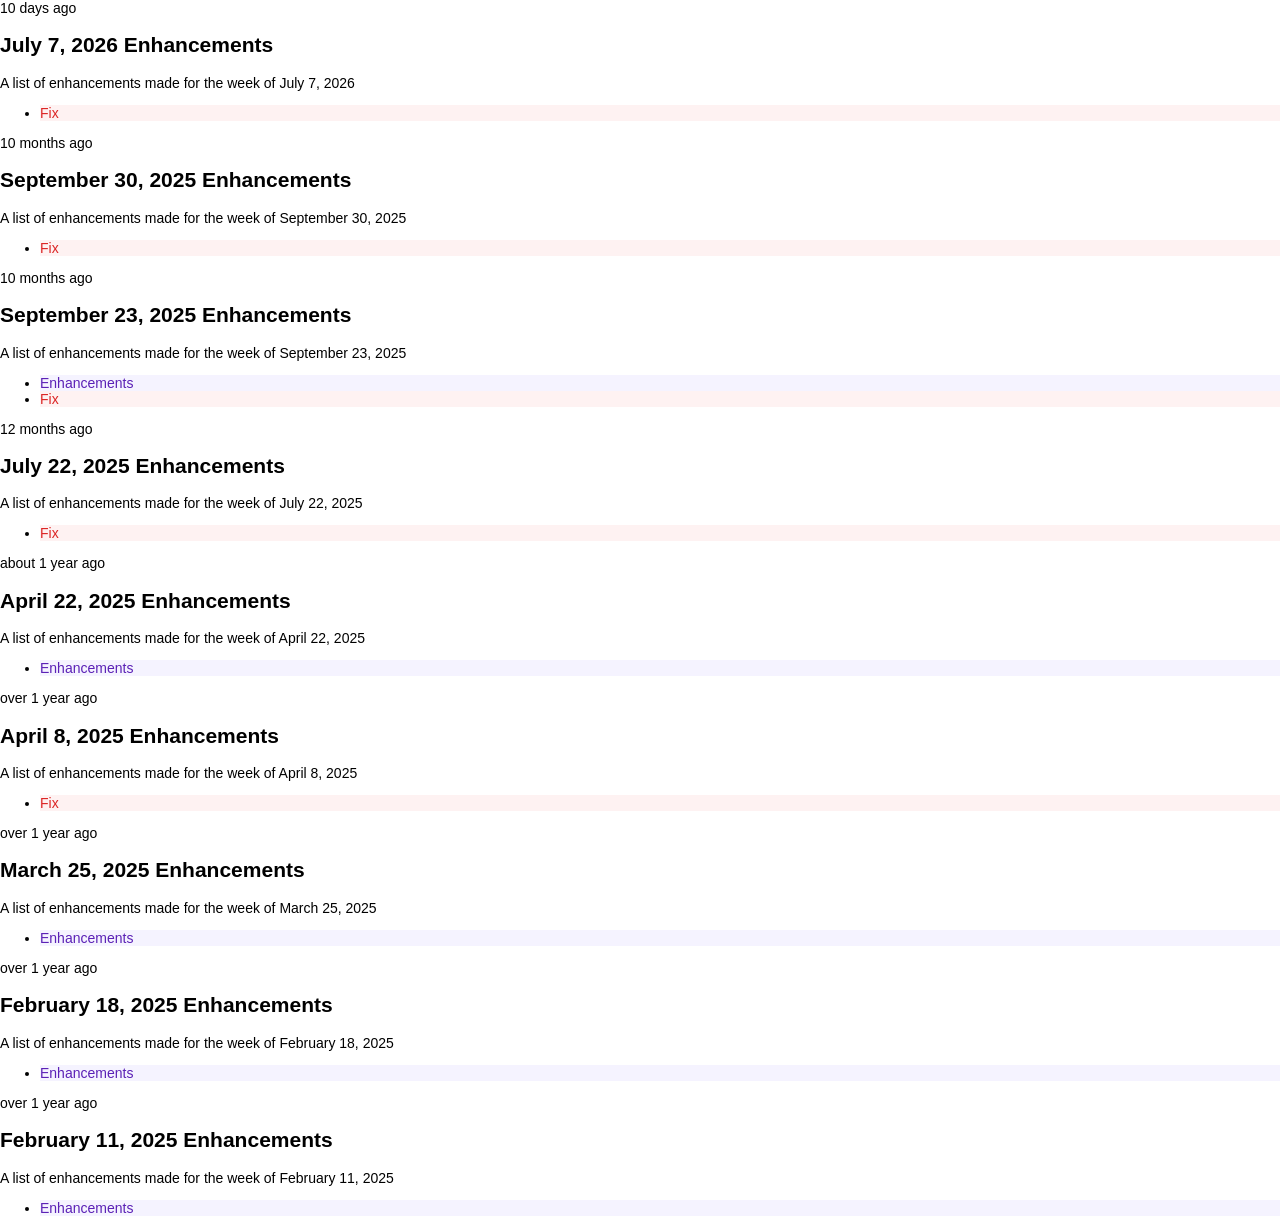
<file: Skills Network Labs_files/index(1).html>
<!DOCTYPE html>
<!-- saved from url=(0036)https://widgets.noticeable.io/popup/ -->
<html lang="en"><head><meta http-equiv="Content-Type" content="text/html; charset=UTF-8"><meta content="width=device-width,initial-scale=1,viewport-fit=cover" name="viewport"><!--<base href="/popup/">--><base href="."><style>body,html{background:0 0;font-family:-apple-system,BlinkMacSystemFont,'Segoe UI','Helvetica Neue',Arial,sans-serif,'Apple Color Emoji','Segoe UI Emoji','Segoe UI Symbol';font-size:14px;height:100%;margin:0;padding:0}</style></head><body dir="ltr"><noticeable-popup dir="ltr" style="--accent-color: #7c3aedff; --accent-color-background: rgba(124, 58, 237, 0.07); --accent-color-foreground: rgba(255, 255, 255, 1); --background-color: #ffffff; --border-radius: 8px; --color-primary: #000000ff; --color-secondary: #000000cc; --color-tertiary: #00000099; --cta-text-color-hover: #ffffffff; --divider-color: #0000001a; --footer-box-shadow-color: #0000000a; --footer-height: 0px; --header-back-arrow-color: rgba(255, 255, 255, 0.8); --header-back-arrow-color-hover: rgba(255, 255, 255, 1); --header-background-tile: url(&quot;&quot;); --header-close-button-color: rgba(255, 255, 255, 0.8); --header-close-button-color-hover: rgba(255, 255, 255, 1); --input-border-color: #ccccccff; --noticeable-button-background: #000000; --noticeable-button-background-hover: #7c3aedff; --noticeable-button-color: #ffffffff; --noticeable-button-color-hover: #ffffffff; --noticeable-feedback-color: #000000cc; --powered-by-color: #00000080; --powered-by-color-hover: #000000cc; --publication-background-color-hover: #f1f1f1; --publication-read-border-left-color: #ede9feff; --publication-unread-border-left-color: #7c3aedff; --scrollbar-thumb-color: #00000080; --scrollbar-thumb-color-hover: #00000053; --publication-summary-line-clamp: 3;"><template shadowrootmode="open"><!----> <div id="container" part="container">
            <!--?lit$424750273$-->
            <div id="header" part="header" style="background:linear-gradient(125deg, #7c3aedff -10%, hsl(262, 83%, 41%) 100%);color:rgba(255, 255, 255, 1);">
                <!--?lit$424750273$-->
                <a part="header-link" style="color:rgba(255, 255, 255, 1);" target="">
                    <div id="header-title" part="header-title">
                        <!--?lit$424750273$-->
                        <!--?lit$424750273$-->
                    </div>
                </a>
                <!--?lit$424750273$-->
            </div>
            <div id="content" part="content">
                <noticeable-sliding-pages id="slider" part="slider"><template shadowrootmode="open"><!----> <slot></slot></template>
                    <div id="publications" part="publications" selected="">
                        <!--?lit$424750273$--><!----><a title="">
                    <div class=" publication unread " data-id="cyOTbPey1xM63WKrTQWY">
                        <!--?lit$424750273$--> <div class="publication-time" part="publication-time">
        <!--?lit$424750273$-->10 days ago
    </div>
                        <h2 class="publication-title" part="publication-title"><!--?lit$424750273$-->July 7, 2026 Enhancements </h2>
                        <!--?lit$424750273$--> <div class="publication-summary" part="publication-summary">
                                  <!--?lit$424750273$-->A list of enhancements made for the week of July 7, 2026
                              </div>
                        <div class="publication-labels" part="publication-labels">
                            <ul>
                                <!--?lit$424750273$--><!----> <li>
                                            <div class="publication-label" part="publication-label" style="background-color:#fef2f2ff;color:#dc2626ff;">
                                                <!--?lit$424750273$-->Fix
                                            </div>
                                        </li><!---->
                            </ul>
                        </div>
                    </div>
                </a>
                <!--?lit$424750273$-->
                <div class="publication-separator" part="publication-separator"></div><!----><!----><a title="">
                    <div class=" publication unread " data-id="XmoQVMafGyFL03Aj98YM">
                        <!--?lit$424750273$--> <div class="publication-time" part="publication-time">
        <!--?lit$424750273$-->10 months ago
    </div>
                        <h2 class="publication-title" part="publication-title"><!--?lit$424750273$-->September 30, 2025 Enhancements </h2>
                        <!--?lit$424750273$--> <div class="publication-summary" part="publication-summary">
                                  <!--?lit$424750273$-->A list of enhancements made for the week of September 30, 2025
                              </div>
                        <div class="publication-labels" part="publication-labels">
                            <ul>
                                <!--?lit$424750273$--><!----> <li>
                                            <div class="publication-label" part="publication-label" style="background-color:#fef2f2ff;color:#dc2626ff;">
                                                <!--?lit$424750273$-->Fix
                                            </div>
                                        </li><!---->
                            </ul>
                        </div>
                    </div>
                </a>
                <!--?lit$424750273$-->
                <div class="publication-separator" part="publication-separator"></div><!----><!----><a title="">
                    <div class=" publication unread " data-id="gZBZ8D8D0UIuJleR9ztu">
                        <!--?lit$424750273$--> <div class="publication-time" part="publication-time">
        <!--?lit$424750273$-->10 months ago
    </div>
                        <h2 class="publication-title" part="publication-title"><!--?lit$424750273$-->September 23, 2025 Enhancements </h2>
                        <!--?lit$424750273$--> <div class="publication-summary" part="publication-summary">
                                  <!--?lit$424750273$-->A list of enhancements made for the week of September 23, 2025
                              </div>
                        <div class="publication-labels" part="publication-labels">
                            <ul>
                                <!--?lit$424750273$--><!----> <li>
                                            <div class="publication-label" part="publication-label" style="background-color:#f5f3ffff;color:#5b21b6ff;">
                                                <!--?lit$424750273$-->Enhancements
                                            </div>
                                        </li><!----><!----> <li>
                                            <div class="publication-label" part="publication-label" style="background-color:#fef2f2ff;color:#dc2626ff;">
                                                <!--?lit$424750273$-->Fix
                                            </div>
                                        </li><!---->
                            </ul>
                        </div>
                    </div>
                </a>
                <!--?lit$424750273$-->
                <div class="publication-separator" part="publication-separator"></div><!----><!----><a title="">
                    <div class=" publication unread " data-id="nIpD36rHNGtHG7yZ6EtJ">
                        <!--?lit$424750273$--> <div class="publication-time" part="publication-time">
        <!--?lit$424750273$-->12 months ago
    </div>
                        <h2 class="publication-title" part="publication-title"><!--?lit$424750273$-->July 22, 2025 Enhancements </h2>
                        <!--?lit$424750273$--> <div class="publication-summary" part="publication-summary">
                                  <!--?lit$424750273$-->A list of enhancements made for the week of July 22, 2025
                              </div>
                        <div class="publication-labels" part="publication-labels">
                            <ul>
                                <!--?lit$424750273$--><!----> <li>
                                            <div class="publication-label" part="publication-label" style="background-color:#fef2f2ff;color:#dc2626ff;">
                                                <!--?lit$424750273$-->Fix
                                            </div>
                                        </li><!---->
                            </ul>
                        </div>
                    </div>
                </a>
                <!--?lit$424750273$-->
                <div class="publication-separator" part="publication-separator"></div><!----><!----><a title="">
                    <div class=" publication unread " data-id="0xR2mJtUVaLBuWKG0GqM">
                        <!--?lit$424750273$--> <div class="publication-time" part="publication-time">
        <!--?lit$424750273$-->about 1 year ago
    </div>
                        <h2 class="publication-title" part="publication-title"><!--?lit$424750273$-->April 22, 2025 Enhancements </h2>
                        <!--?lit$424750273$--> <div class="publication-summary" part="publication-summary">
                                  <!--?lit$424750273$-->A list of enhancements made for the week of April 22, 2025
                              </div>
                        <div class="publication-labels" part="publication-labels">
                            <ul>
                                <!--?lit$424750273$--><!----> <li>
                                            <div class="publication-label" part="publication-label" style="background-color:#f5f3ffff;color:#5b21b6ff;">
                                                <!--?lit$424750273$-->Enhancements
                                            </div>
                                        </li><!---->
                            </ul>
                        </div>
                    </div>
                </a>
                <!--?lit$424750273$-->
                <div class="publication-separator" part="publication-separator"></div><!----><!----><a title="">
                    <div class=" publication unread " data-id="54wJ09piNyeKaoNiq2NX">
                        <!--?lit$424750273$--> <div class="publication-time" part="publication-time">
        <!--?lit$424750273$-->over 1 year ago
    </div>
                        <h2 class="publication-title" part="publication-title"><!--?lit$424750273$-->April 8, 2025 Enhancements </h2>
                        <!--?lit$424750273$--> <div class="publication-summary" part="publication-summary">
                                  <!--?lit$424750273$-->A list of enhancements made for the week of April 8, 2025
                              </div>
                        <div class="publication-labels" part="publication-labels">
                            <ul>
                                <!--?lit$424750273$--><!----> <li>
                                            <div class="publication-label" part="publication-label" style="background-color:#fef2f2ff;color:#dc2626ff;">
                                                <!--?lit$424750273$-->Fix
                                            </div>
                                        </li><!---->
                            </ul>
                        </div>
                    </div>
                </a>
                <!--?lit$424750273$-->
                <div class="publication-separator" part="publication-separator"></div><!----><!----><a title="">
                    <div class=" publication unread " data-id="1V15VwAe4Be9hTyjndrs">
                        <!--?lit$424750273$--> <div class="publication-time" part="publication-time">
        <!--?lit$424750273$-->over 1 year ago
    </div>
                        <h2 class="publication-title" part="publication-title"><!--?lit$424750273$-->March 25, 2025 Enhancements </h2>
                        <!--?lit$424750273$--> <div class="publication-summary" part="publication-summary">
                                  <!--?lit$424750273$-->A list of enhancements made for the week of March 25, 2025
                              </div>
                        <div class="publication-labels" part="publication-labels">
                            <ul>
                                <!--?lit$424750273$--><!----> <li>
                                            <div class="publication-label" part="publication-label" style="background-color:#f5f3ffff;color:#5b21b6ff;">
                                                <!--?lit$424750273$-->Enhancements
                                            </div>
                                        </li><!---->
                            </ul>
                        </div>
                    </div>
                </a>
                <!--?lit$424750273$-->
                <div class="publication-separator" part="publication-separator"></div><!----><!----><a title="">
                    <div class=" publication unread " data-id="UltqxNeWSsF1Q5DC6ysT">
                        <!--?lit$424750273$--> <div class="publication-time" part="publication-time">
        <!--?lit$424750273$-->over 1 year ago
    </div>
                        <h2 class="publication-title" part="publication-title"><!--?lit$424750273$-->February 18, 2025 Enhancements </h2>
                        <!--?lit$424750273$--> <div class="publication-summary" part="publication-summary">
                                  <!--?lit$424750273$-->A list of enhancements made for the week of February 18, 2025
                              </div>
                        <div class="publication-labels" part="publication-labels">
                            <ul>
                                <!--?lit$424750273$--><!----> <li>
                                            <div class="publication-label" part="publication-label" style="background-color:#f5f3ffff;color:#5b21b6ff;">
                                                <!--?lit$424750273$-->Enhancements
                                            </div>
                                        </li><!---->
                            </ul>
                        </div>
                    </div>
                </a>
                <!--?lit$424750273$-->
                <div class="publication-separator" part="publication-separator"></div><!----><!----><a title="">
                    <div class=" publication unread " data-id="c2vz4PX0OFqENaanpi9a">
                        <!--?lit$424750273$--> <div class="publication-time" part="publication-time">
        <!--?lit$424750273$-->over 1 year ago
    </div>
                        <h2 class="publication-title" part="publication-title"><!--?lit$424750273$-->February 11, 2025 Enhancements </h2>
                        <!--?lit$424750273$--> <div class="publication-summary" part="publication-summary">
                                  <!--?lit$424750273$-->A list of enhancements made for the week of February 11, 2025
                              </div>
                        <div class="publication-labels" part="publication-labels">
                            <ul>
                                <!--?lit$424750273$--><!----> <li>
                                            <div class="publication-label" part="publication-label" style="background-color:#f5f3ffff;color:#5b21b6ff;">
                                                <!--?lit$424750273$-->Enhancements
                                            </div>
                                        </li><!---->
                            </ul>
                        </div>
                    </div>
                </a>
                <!--?lit$424750273$-->
                <div class="publication-separator" part="publication-separator"></div><!---->
                    </div>
                    <div id="publication" class="publication" part="publication" data-id="">
                        <!--?lit$424750273$-->
                    </div>
                </noticeable-sliding-pages>
            </div>
            <!--?lit$424750273$-->
        </div></template></noticeable-popup><script type="module" src="./CanK9-oG.js.download"></script></body></html>
</file>
